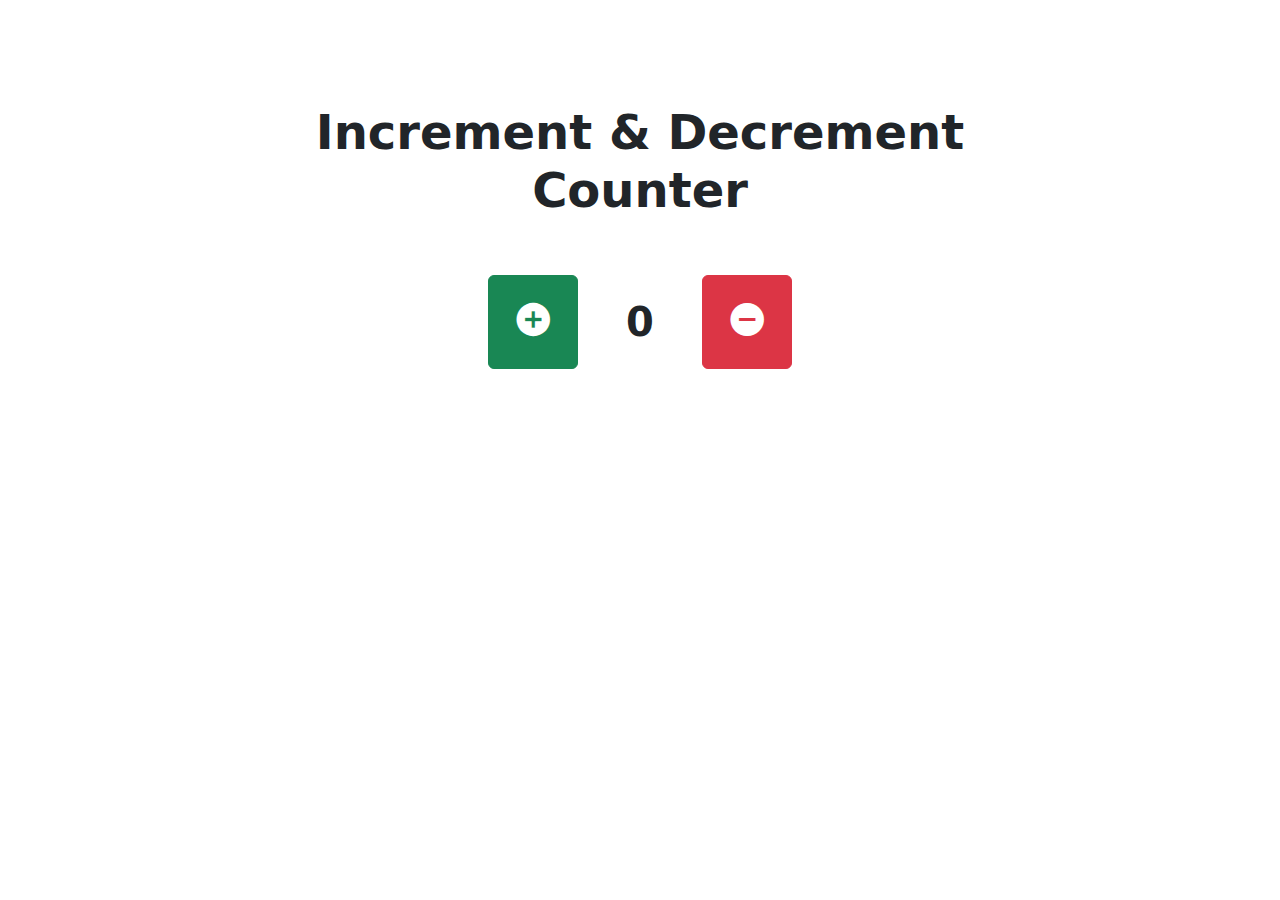
<file: increment decrement.js/index.html>
<!DOCTYPE html>
<html lang="en">
<head>
    <meta charset="UTF-8">
    <meta name="viewport" content="width=device-width, initial-scale=1.0">
    <title>Increment/Decrement</title>
    <link href='https://unpkg.com/boxicons@2.1.4/css/boxicons.min.css' rel='stylesheet'>
    <link href="https://cdn.jsdelivr.net/npm/bootstrap@5.3.1/dist/css/bootstrap.min.css" rel="stylesheet">
    <script src="https://cdn.jsdelivr.net/npm/bootstrap@5.3.1/dist/js/bootstrap.bundle.min.js"></script>
    <script defer src="script.js"></script>
</head>
<body>
    <div class="container mt-5 pt-5 ">
            <h1 class=" display-5 text-center fw-bold mt-2 ">Increment & Decrement<br>Counter</h1>
            <div class=" d-flex justify-content-center align-items-center mt-2  pb-5">
    <button class="btn  btn-success p-4 m-5 " onclick="increment()">
        <i class='bx bxs-plus-circle  fs-1 '></i>
    </button>
    <div id="number" class="fs-1 fw-bold">0</div>
    <button class="btn  btn-danger p-4 m-5" onclick="decrement()">
        <i class='bx bxs-minus-circle fs-1'></i>
    </button>
    </div>
    </div>
    
</body>
</html>
</file>
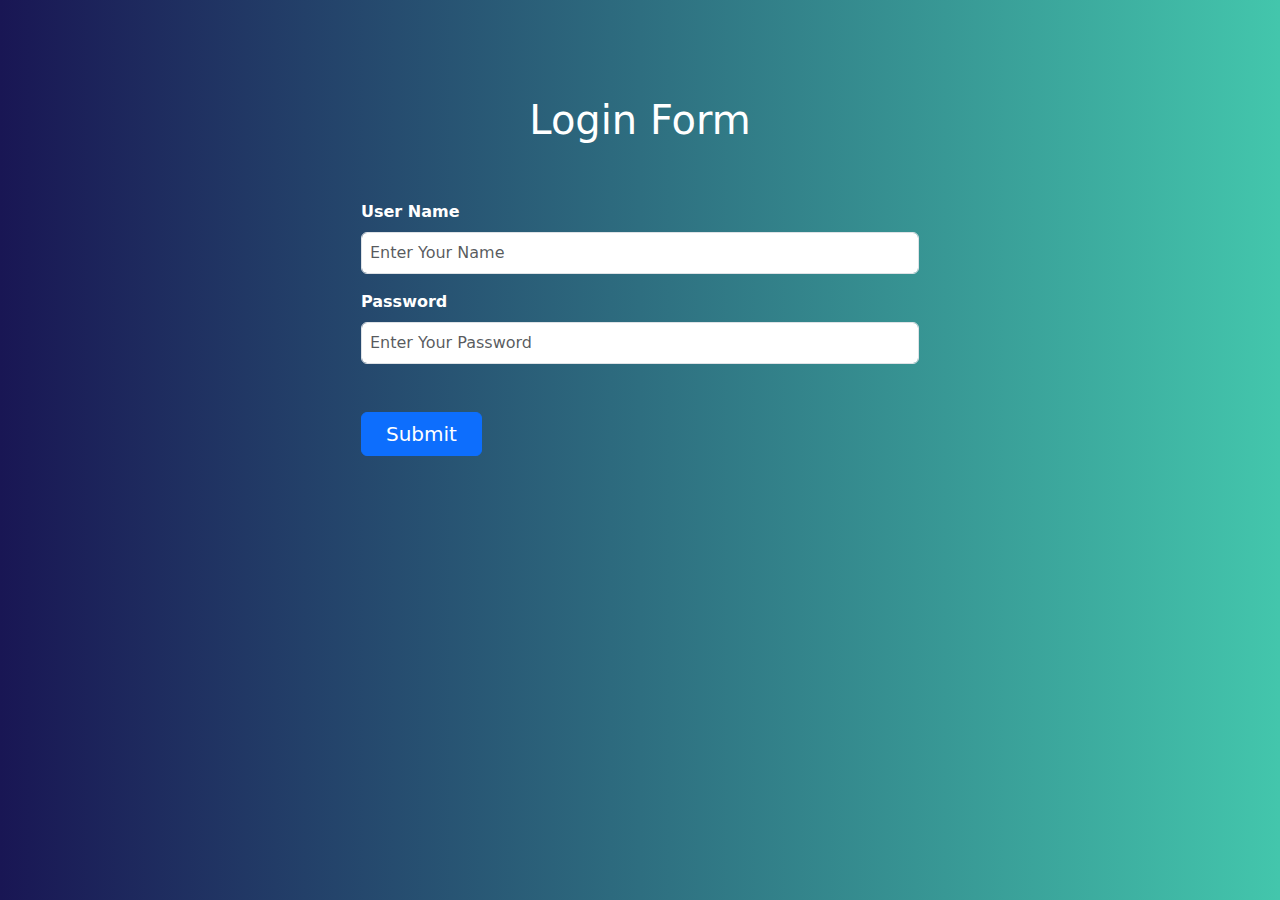
<file: login form/login.html>
<!DOCTYPE html>
<html lang="en">
<head>
    <meta charset="UTF-8">
    <meta name="viewport" content="width=device-width, initial-scale=1.0">
    <title>Login Form</title>
    <link href='https://unpkg.com/boxicons@2.1.4/css/boxicons.min.css' rel='stylesheet'>
    <link href="https://cdn.jsdelivr.net/npm/bootstrap@5.3.1/dist/css/bootstrap.min.css" rel="stylesheet">
    <script src="https://cdn.jsdelivr.net/npm/bootstrap@5.3.1/dist/js/bootstrap.bundle.min.js"></script>
    <script defer src="login.js"></script>
    <link rel="stylesheet" href="login.css">
</head>
<body class="text-white">
    <div class="container d-flex justify-content-center align-items-center">
<form class="form w-50" onsubmit="validateForm(event)">
    <h1 class="text-center mt-5 pt-5">Login Form</h1>
  <label for="userName" class="form-label fw-bold mt-5" >User Name</label>  
<input type="text" class="form-control p-2" id="userName" placeholder="Enter Your Name">
<label for="password" class="form-label fw-bold mt-3">Password</label> 
<input type="password"class="form-control p-2" id="password" placeholder="Enter Your Password">
<button class="btn btn-primary mt-5 px-4 fs-5">Submit</button>
</form>
    </div>
    </body>
    </html>
</file>
<file: login form/login.css>
body{
    background: #43C6AC;  /* fallback for old browsers */
    background: -webkit-linear-gradient(to right, #191654, #43C6AC);  /* Chrome 10-25, Safari 5.1-6 */
    background: linear-gradient(to right, #191654, #43C6AC); /* W3C, IE 10+/ Edge, Firefox 16+, Chrome 26+, Opera 12+, Safari 7+ */
    
}
</file>
